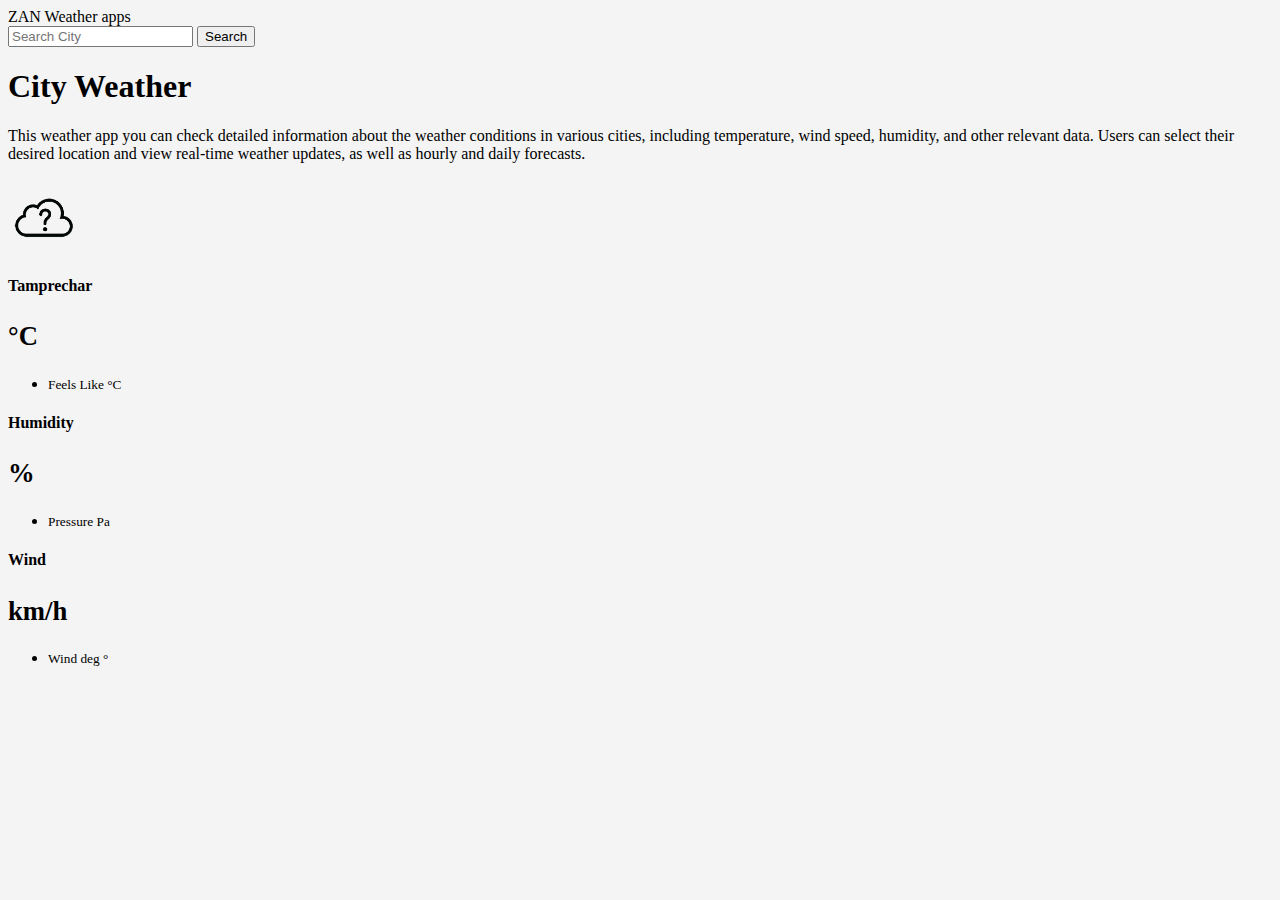
<file: index.html>
<!DOCTYPE html>
<html lang="en">
  <head>
    <!-- Required meta tags -->
    <meta charset="utf-8" />
    <meta name="viewport" content="width=device-width, initial-scale=1" />

    <!-- Bootstrap CSS -->
    <link
      href="https://cdn.jsdelivr.net/npm/bootstrap@5.0.2/dist/css/bootstrap.min.css"
      rel="stylesheet"
      integrity="sha384-EVSTQN3/azprG1Anm3QDgpJLIm9Nao0Yz1ztcQTwFspd3yD65VohhpuuCOmLASjC"
      crossorigin="anonymous"
    />
    <link rel="stylesheet" href="style.css">
    <link rel="icon" href="ZAN WEB logo.png" type="image/icon type">

    <title>Weather Apps</title>
  </head>
  <body>
    <nav class="navbar navbar-light bg-light">
      <div class="container-fluid">
        <a class="navbar-brand">ZAN Weather apps</a>
        <div class="d-flex">
          <input
            id="user-input"
            class="form-control me-2"
            type="search"
            placeholder="Search City"
            aria-label="Search"
          />
          <button
            onclick="connect()"
            class="btn btn-outline-dark"
            type="submit"
          >
            Search
          </button>
        </div>
      </div>
    </nav>

    <div class="mt-1">
      <div class="pricing-header p-2 pb-md-1 text-center">
        <h1 class="display-4 fw-normal">City Weather</h1>
        <p class="fs-5 text-muted">This weather app you can check detailed information about the weather conditions in various cities, including temperature, wind speed, humidity, and other relevant data. Users can select their desired location and view real-time weather updates, as well as hourly and daily forecasts.</p>
      </div>
    </div>

    <div class="pricing-header mx-auto text-center">
      <div class="fw-normal">
        <h3 class="fw-normal" id="city"></h3>
      <div class="weather-icon">
        <img src="icons/unknown.png" alt="">
    </div>
    <div class="weather-discription">
    </div>
      </div>
      
    </div>

    <div class="p-3 m-2">
      <div class="row row-cols-1 row-cols-md-3 mb-3 text-center">
        <div class="col">
          <div class="card mb-4 rounded-3 shadow-sm">
            <div class="card-header py-3">
              <h4 class="my-0 fw-normal">Tamprechar</h4>
            </div>
            <div class="card-body">
              <h1 class="card-title pricing-card-title">
                <small class="card-title pricing-card-title" id="tamp"></small><small class="text-muted fw-light">°C</small>
              </h1>
              <ul class="list-unstyled mt-3 mb-4">
                <li><small>Feels Like </small><small id="feel_like"></small><small class="text-muted fw-light">°C</small></li>
              </ul>
            </div>
          </div>
        </div>
        <div class="col">
          <div class="card mb-4 rounded-3 shadow-sm">
            <div class="card-header py-3">
              <h4 class="my-0 fw-normal">Humidity</h4>
            </div>
            <div class="card-body">
              <h1 class="card-title pricing-card-title">
                <small class="card-title pricing-card-title" id="humi"></small><small class="text-muted fw-light">%</small>
              </h1>
              <ul class="list-unstyled mt-3 mb-4">
                <li><small>Pressure </small><small id="pressure"></small></small><small class="text-muted fw-light">Pa</small></li>
              </ul>
            </div>
          </div>
        </div>
        <div class="col">
          <div class="card mb-4 rounded-3 shadow-sm">
            <div class="card-header py-3 text-black">
              <h4 class="my-0 fw-normal">Wind</h4>
            </div>
            <div class="card-body">
              <h1 class="card-title pricing-card-title">
                <small class="card-title pricing-card-title" id="wind"></small><small class="text-muted fw-light">km/h</small>
              </h1>
              <ul class="list-unstyled mt-3 mb-4">
                <li><small>Wind deg </small><small id="deg"></small></small><small class="text-muted fw-light">°</small></li>
              </ul>
            </div>
          </div>
        </div>
      </div>
    </div>


    <!-- Optional JavaScript; choose one of the two! -->

    <!-- Option 1: Bootstrap Bundle with Popper -->
    <script src="apps.js"></script>
    <script
      src="https://cdn.jsdelivr.net/npm/bootstrap@5.0.2/dist/js/bootstrap.bundle.min.js"
      integrity="sha384-MrcW6ZMFYlzcLA8Nl+NtUVF0sA7MsXsP1UyJoMp4YLEuNSfAP+JcXn/tWtIaxVXM"
      crossorigin="anonymous"
    ></script>

    <!-- Option 2: Separate Popper and Bootstrap JS -->
    <!--
    <script src="https://cdn.jsdelivr.net/npm/@popperjs/core@2.9.2/dist/umd/popper.min.js" integrity="sha384-IQsoLXl5PILFhosVNubq5LC7Qb9DXgDA9i+tQ8Zj3iwWAwPtgFTxbJ8NT4GN1R8p" crossorigin="anonymous"></script>
    <script src="https://cdn.jsdelivr.net/npm/bootstrap@5.0.2/dist/js/bootstrap.min.js" integrity="sha384-cVKIPhGWiC2Al4u+LWgxfKTRIcfu0JTxR+EQDz/bgldoEyl4H0zUF0QKbrJ0EcQF" crossorigin="anonymous"></script>
    -->
  </body>
</html>
</file>
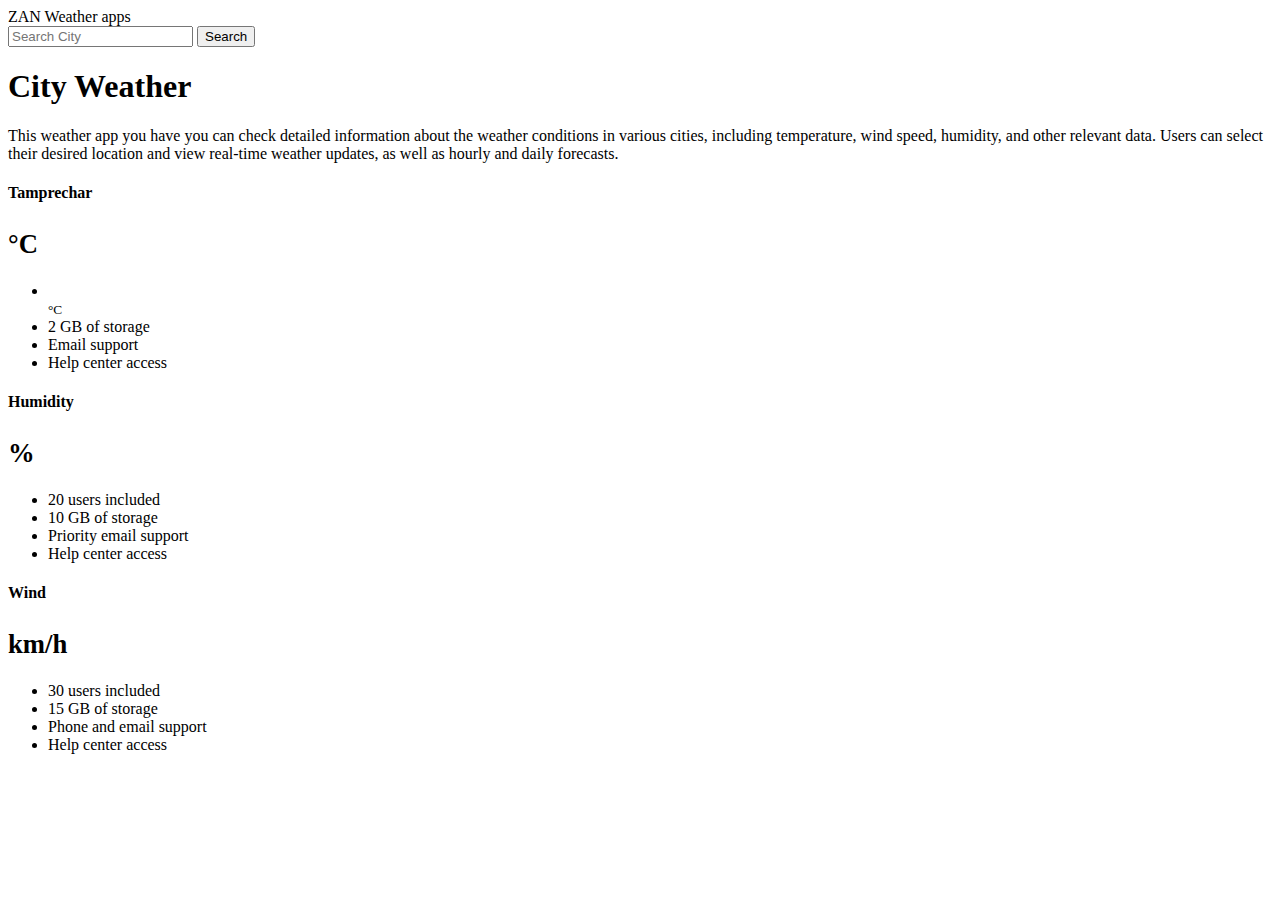
<file: weather.html>
<!DOCTYPE html>
<html lang="en">
  <head>
    <!-- Required meta tags -->
    <meta charset="utf-8" />
    <meta name="viewport" content="width=device-width, initial-scale=1" />

    <!-- Bootstrap CSS -->
    <link
      href="https://cdn.jsdelivr.net/npm/bootstrap@5.0.2/dist/css/bootstrap.min.css"
      rel="stylesheet"
      integrity="sha384-EVSTQN3/azprG1Anm3QDgpJLIm9Nao0Yz1ztcQTwFspd3yD65VohhpuuCOmLASjC"
      crossorigin="anonymous"
    />
    <link rel="icon" href="ZAN WEB logo.png" type="image/icon type">

    <title>Weather Apps</title>
  </head>
  <body>
    <nav class="navbar navbar-light bg-light">
      <div class="container-fluid">
        <a class="navbar-brand">ZAN Weather apps</a>
        <div class="d-flex">
          <input
            id="user-input"
            class="form-control me-2"
            type="search"
            placeholder="Search City"
            aria-label="Search"
          />
          <button
            onclick="connect()"
            class="btn btn-outline-success"
            type="submit"
          >
            Search
          </button>
        </div>
      </div>
    </nav>

    <div class="mt-2">
      <div class="pricing-header p-3 pb-md-4 mx-auto text-center">
        <h1 class="display-4 fw-normal">City Weather</h1>
        <p class="fs-5 text-muted">This weather app you have you can check detailed information about the weather conditions in various cities, including temperature, wind speed, humidity, and other relevant data. Users can select their desired location and view real-time weather updates, as well as hourly and daily forecasts.</p>
      </div>
    </div>

    <div class="pricing-header p-1 pb-md-2 mx-auto text-center">
      <h3 class="fw-normal" id="city"></h3>
    </div>

    <div class="p-3 m-2">
      <div class="row row-cols-1 row-cols-md-3 mb-3 text-center">
        <div class="col">
          <div class="card mb-4 rounded-3 shadow-sm">
            <div class="card-header py-3">
              <h4 class="my-0 fw-normal">Tamprechar</h4>
            </div>
            <div class="card-body">
              <h1 class="card-title pricing-card-title">
                <small class="card-title pricing-card-title" id="tamp"></small><small class="text-muted fw-light">°C</small>
              </h1>
              <ul class="list-unstyled mt-3 mb-4">
                <li id="feel_like"></li><small class="text-muted fw-light">°C</small>
                <li>2 GB of storage</li>
                <li>Email support</li>
                <li>Help center access</li>
              </ul>
            </div>
          </div>
        </div>
        <div class="col">
          <div class="card mb-4 rounded-3 shadow-sm">
            <div class="card-header py-3">
              <h4 class="my-0 fw-normal">Humidity</h4>
            </div>
            <div class="card-body">
              <h1 class="card-title pricing-card-title">
                <small class="card-title pricing-card-title" id="humi"></small><small class="text-muted fw-light">%</small>
              </h1>
              <ul class="list-unstyled mt-3 mb-4">
                <li>20 users included</li>
                <li>10 GB of storage</li>
                <li>Priority email support</li>
                <li>Help center access</li>
              </ul>
            </div>
          </div>
        </div>
        <div class="col">
          <div class="card mb-4 rounded-3 shadow-sm">
            <div class="card-header py-3 text-black">
              <h4 class="my-0 fw-normal">Wind</h4>
            </div>
            <div class="card-body">
              <h1 class="card-title pricing-card-title">
                <small class="card-title pricing-card-title" id="wind"></small><small class="text-muted fw-light">km/h</small>
              </h1>
              <ul class="list-unstyled mt-3 mb-4">
                <li>30 users included</li>
                <li>15 GB of storage</li>
                <li>Phone and email support</li>
                <li>Help center access</li>
              </ul>
            </div>
          </div>
        </div>
      </div>
    </div>


    <!-- Optional JavaScript; choose one of the two! -->

    <!-- Option 1: Bootstrap Bundle with Popper -->
    <script src="weather.js"></script>
    <script
      src="https://cdn.jsdelivr.net/npm/bootstrap@5.0.2/dist/js/bootstrap.bundle.min.js"
      integrity="sha384-MrcW6ZMFYlzcLA8Nl+NtUVF0sA7MsXsP1UyJoMp4YLEuNSfAP+JcXn/tWtIaxVXM"
      crossorigin="anonymous"
    ></script>

    <!-- Option 2: Separate Popper and Bootstrap JS -->
    <!--
    <script src="https://cdn.jsdelivr.net/npm/@popperjs/core@2.9.2/dist/umd/popper.min.js" integrity="sha384-IQsoLXl5PILFhosVNubq5LC7Qb9DXgDA9i+tQ8Zj3iwWAwPtgFTxbJ8NT4GN1R8p" crossorigin="anonymous"></script>
    <script src="https://cdn.jsdelivr.net/npm/bootstrap@5.0.2/dist/js/bootstrap.min.js" integrity="sha384-cVKIPhGWiC2Al4u+LWgxfKTRIcfu0JTxR+EQDz/bgldoEyl4H0zUF0QKbrJ0EcQF" crossorigin="anonymous"></script>
    -->
  </body>
</html>
</file>
<file: style.css>
.weather-icon img{
    width: 70px;
    height: 70px;
}
body{
    background-color: rgb(244, 244, 244);
}
</file>
